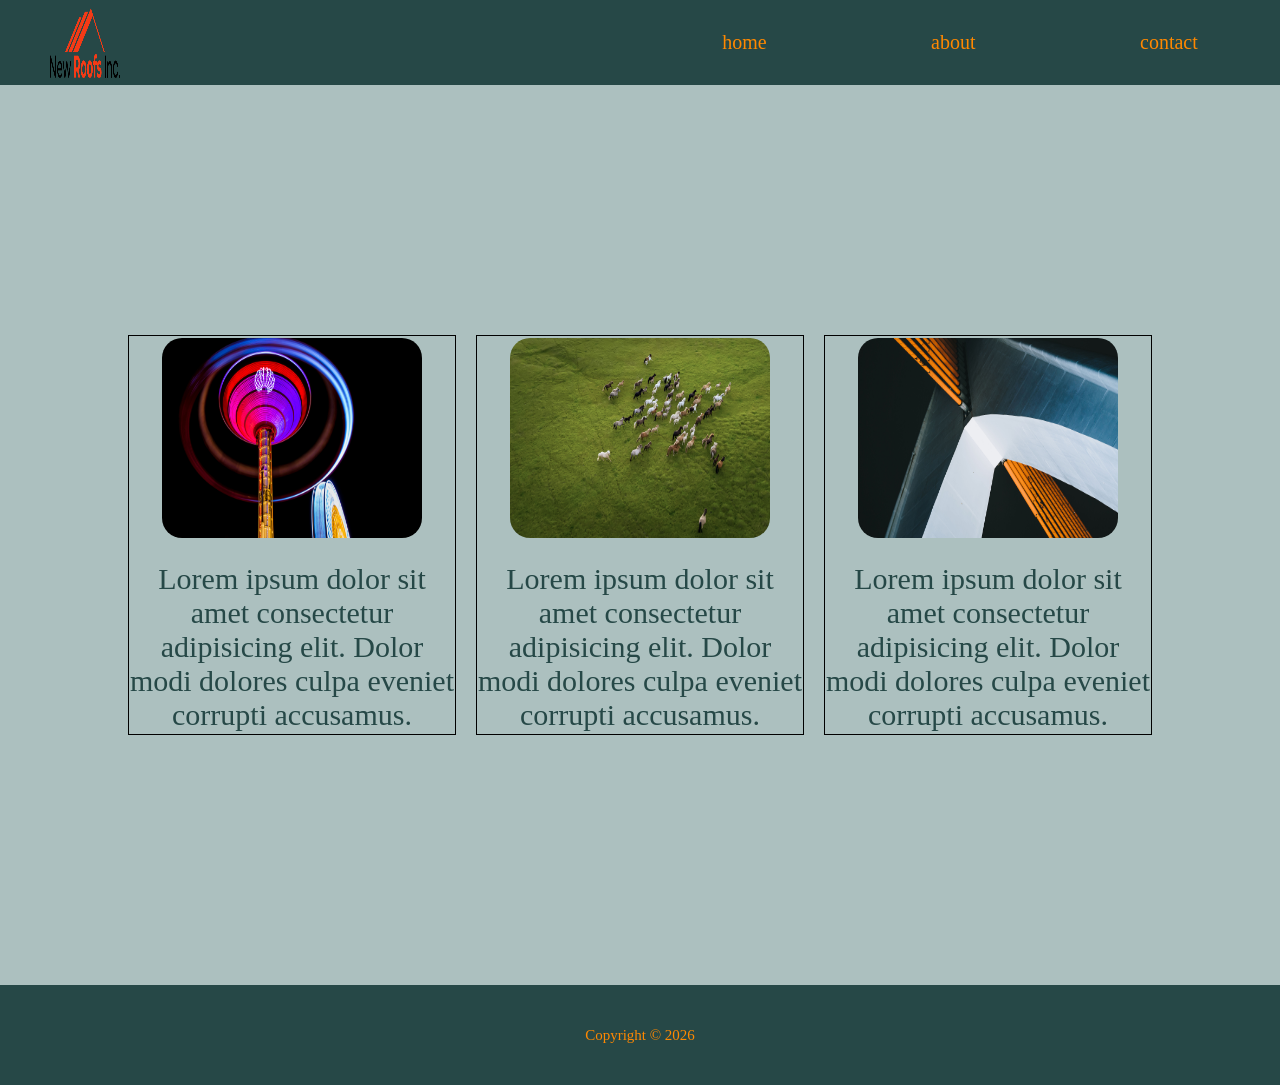
<file: index.html>
<!DOCTYPE html>
<html lang="en">
<head>
    <meta charset="UTF-8">
    <meta name="viewport" content="width=device-width, initial-scale=1.0">
    <title>Task1</title>
    <link rel="stylesheet" href="./style.css">
</head>
<body>
    <header>
        <div id="logo-header">
            <img src="./assets/logo.png" alt="">

        </div>
        <div id="content-header">
            <a href="">home</a>
            <a href="">about</a>
            <a href="#foot">contact</a>

        </div>
    </header>

    <main>
        <div id="ss">
                    <div class="section01">
            <img src="./assets/133885404062522966.jpg" alt="">
            <p>Lorem ipsum dolor sit amet consectetur adipisicing elit. Dolor modi dolores culpa eveniet corrupti accusamus.</p>
        </div>
        <div class="section01">
            <img src="./assets/133903285260279788.jpg" alt="">
            <p>Lorem ipsum dolor sit amet consectetur adipisicing elit. Dolor modi dolores culpa eveniet corrupti accusamus.</p>
        </div>
        <div class="section01">
            <img src="./assets/133897419249580324.jpg" alt="">
            <p>Lorem ipsum dolor sit amet consectetur adipisicing elit. Dolor modi dolores culpa eveniet corrupti accusamus.</p>
        </div>
        </div>

    </main>

    <footer id="foot">
        <div id="content-footer">
            <p>Copyright © 2026</p>
        </div>

    </footer>
</body>
</html>
</file>
<file: style.css>
*{
    margin: 0;
    padding: 0;
    box-sizing: border-box;
}
header{
    width: 100%;
    height: 85px;
    background-color: #264847;
    display: flex;
    justify-content: space-between;
    align-items: center;
    position: sticky;
    top: 0;

}
#content-header{
    width: 50%;
    height: 100%;
    display: flex;
    justify-content: space-around;
    align-items: center;
}
#content-header a{
    text-decoration: none;
    color: #ff8800;
    font-size: 20px;
    &:hover{
        color:#00fff7; ;
        transition: 0.5s;
        transform: scale(1.2);
    }
}
#logo-header{
    width: 50px;
    height: 50px;
    display: flex;
    justify-content: center;
    align-items: center;
}
#logo-header img{
    width: 70px;
    height: 70px;
    left: 50px;
    position: absolute;
}

main{

    width: 100%;
    height: 100vh;
    background-color: #acc0bf;
    display: flex;
    flex-direction: row;
    flex-wrap: wrap;
    justify-content: center;
    align-items: center;
}
#ss{
        gap: 20px;
    width:80%;
    height: 100%;
    display: flex;
    justify-content: center;
    align-items: center;
}
.section01{
    border: 1px solid black;
    flex: 1;
    height : 400px;
    display: flex;
    flex-direction: column;
    justify-content: space-around;
    align-items: center;
}
.section01 img{
    
    width: 80%;
    height: 200px;
    border-radius: 20px;
    margin-bottom: 20px;
    &:hover{
        transform: scale(1.05);
        transition: 0.5s;
    }
}
.section01 p{
    text-align: center;
    font-size: 30px;
    color: #264847;
}
#foot{
    width: 100%;
    height: 100px;
    background-color: #264847;
    display: flex;
    justify-content: center;
    align-items: center;
}
#foot p{
    color: #ff8800;
    font-size: 15px;
}
</file>
<file: task1.css>
*{
    margin: 0;
    padding: 0;
    box-sizing: border-box;
}
header{
    width: 100%;
    height: 85px;
    background-color: #264847;
    display: flex;
    justify-content: space-between;
    align-items: center;
    position: sticky;
    top: 0;

}
#content-header{
    width: 50%;
    height: 100%;
    display: flex;
    justify-content: space-around;
    align-items: center;
}
#content-header a{
    text-decoration: none;
    color: #ff8800;
    font-size: 20px;
    &:hover{
        color:#00fff7; ;
        transition: 0.5s;
        transform: scale(1.2);
    }
}
#logo-header{
    width: 50px;
    height: 50px;
    display: flex;
    justify-content: center;
    align-items: center;
}
#logo-header img{
    width: 70px;
    height: 70px;
    left: 50px;
    position: absolute;
}

main{

    width: 100%;
    height: 100vh;
    background-color: #acc0bf;
    display: flex;
    flex-direction: row;
    flex-wrap: wrap;
    justify-content: center;
    align-items: center;
}
#ss{
        gap: 20px;
    width:80%;
    height: 100%;
    display: flex;
    justify-content: center;
    align-items: center;
}
.section01{
    border: 1px solid black;
    flex: 1;
    height : 400px;
    display: flex;
    flex-direction: column;
    justify-content: space-around;
    align-items: center;
}
.section01 img{
    
    width: 80%;
    height: 200px;
    border-radius: 20px;
    margin-bottom: 20px;
    &:hover{
        transform: scale(1.05);
        transition: 0.5s;
    }
}
.section01 p{
    text-align: center;
    font-size: 30px;
    color: #264847;
}
#foot{
    width: 100%;
    height: 100px;
    background-color: #264847;
    display: flex;
    justify-content: center;
    align-items: center;
}
#foot p{
    color: #ff8800;
    font-size: 15px;
}
</file>
